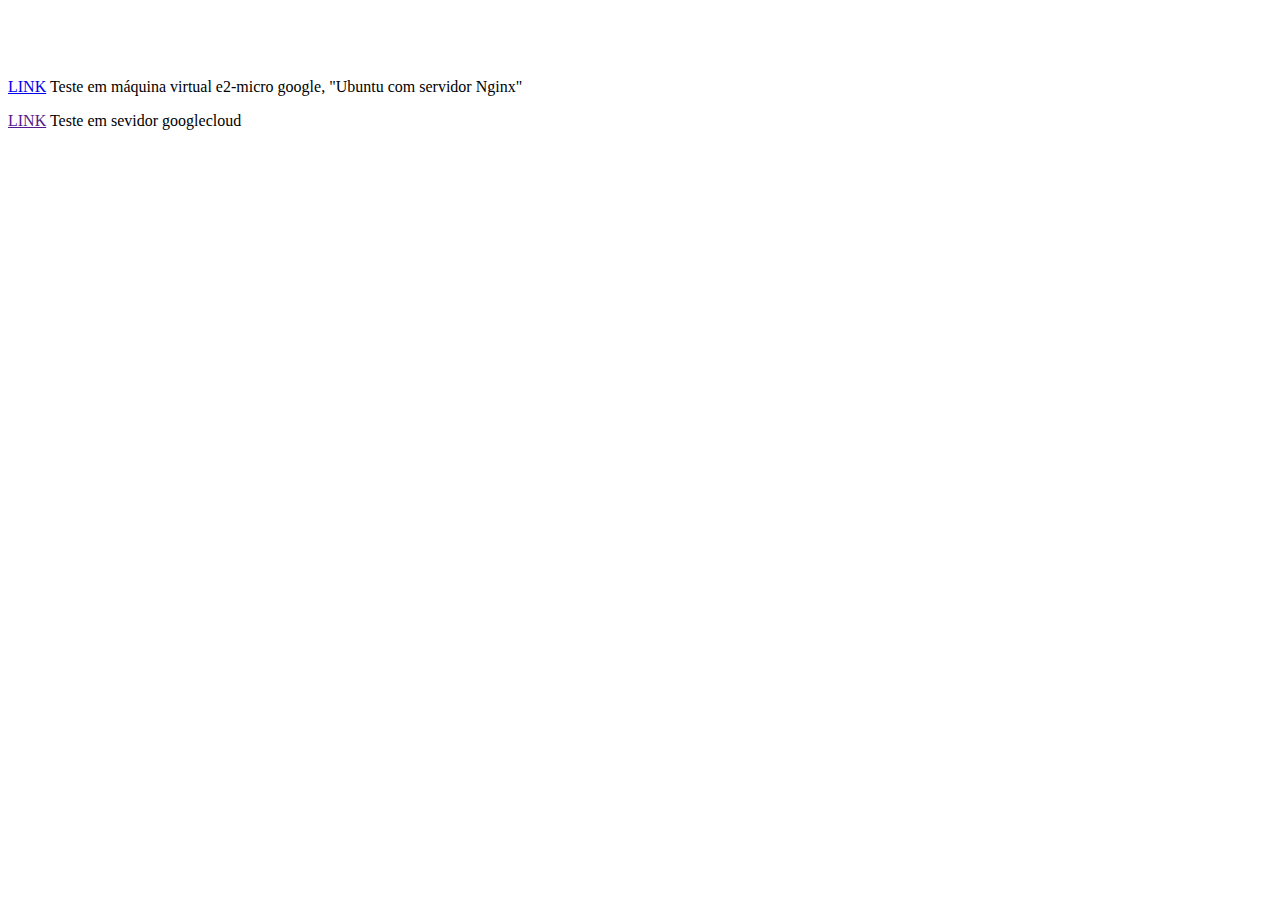
<file: index.html>
<!DOCTYPE html>
<htm lang="pt-BR">
    <head>
        <title>Server-test</title>
        <meta charset="UTF-8">
        <meta name="viewport" content="width=device-width initial-scale=1.0">
    </head>
    <body>
        <br><br><br>        
        <div>
            <p><a href="http://35.211.142.128">LINK</a> Teste em máquina virtual e2-micro google, "Ubuntu com servidor Nginx"</h1>
        </div>
        <div>
            <p><a href="">LINK</a> Teste em sevidor googlecloud</h1>            
        </div>
    </body>
</htm>
</file>
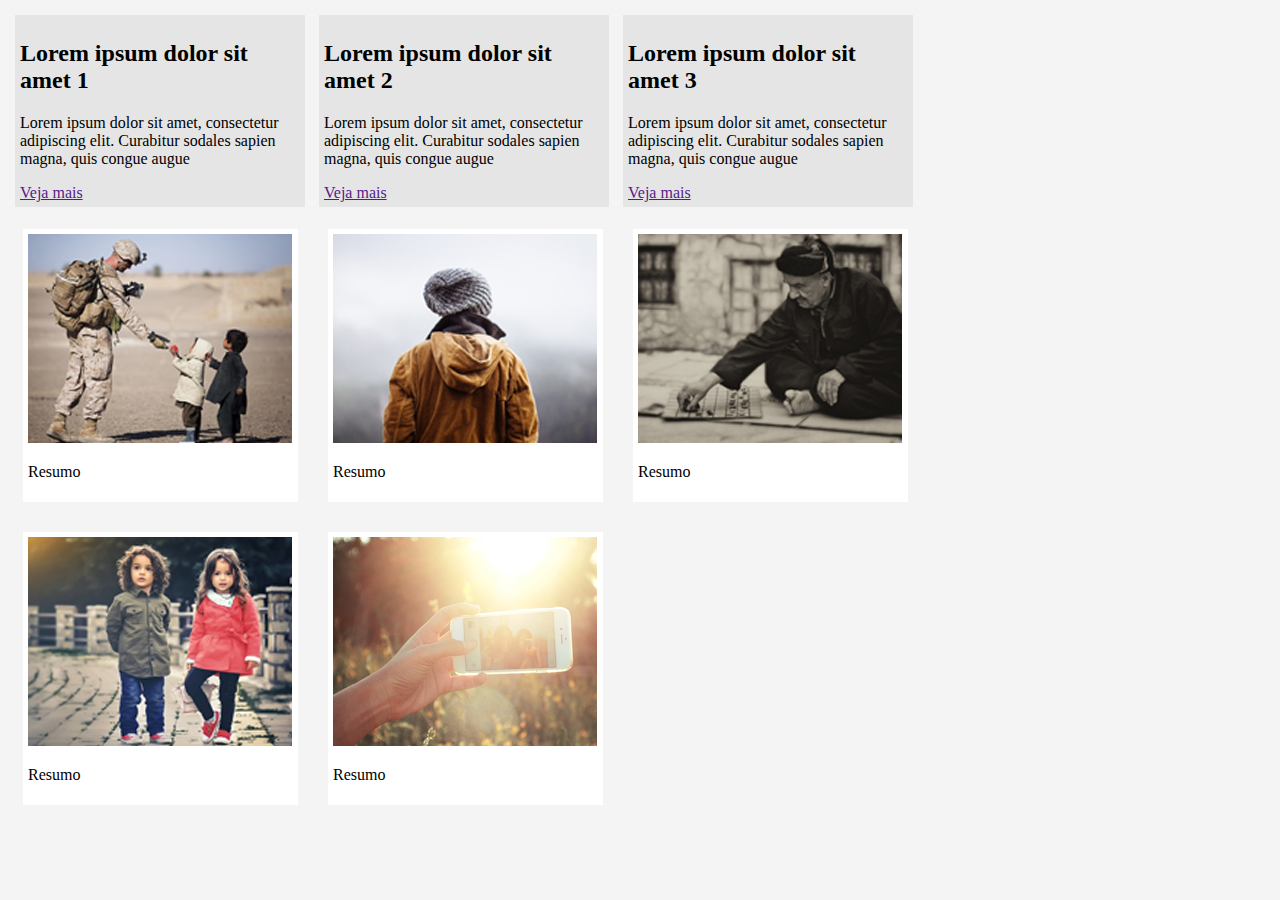
<file: elementos-flutuantes-pratica.html>
<!DOCTYPE html>
<html>
	<head>
		<title>Elementos flutuantes na prática</title>
		<meta charset="utf-8">
		
		<style type="text/css">

			body {
				background: #f4f4f4;
			}

			#principal {
				width: 920px;
			}

			.noticia {
				background: #e5e5e5;
				padding: 5px;
				width: 280px;
				margin: 7px;
				float: left;
			}

			.imagem-galeria {
				background: white;
				width: 265px;
				padding: 5px;
				float: left;
				margin: 15px;
			}
			
			.clear{
				clear: both;
			}

		</style>
		
	</head>
	<body>

		<div id="principal">

			<div>
				
				<div class="noticia">
					<h2>Lorem ipsum dolor sit amet 1</h2>
					<p>
						Lorem ipsum dolor sit amet, consectetur adipiscing elit. Curabitur sodales sapien magna, quis congue augue
					</p>
					<a href="">Veja mais</a>
				</div>

				<div class="noticia">
					<h2>Lorem ipsum dolor sit amet 2</h2>
					<p>
						Lorem ipsum dolor sit amet, consectetur adipiscing elit. Curabitur sodales sapien magna, quis congue augue
					</p>
					<a href="">Veja mais</a>
				</div>


				<div class="noticia">
					<h2>Lorem ipsum dolor sit amet 3</h2>
					<p>
						Lorem ipsum dolor sit amet, consectetur adipiscing elit. Curabitur sodales sapien magna, quis congue augue
					</p>
					<a href="">Veja mais</a>
				</div>

			</div><!-- fim noticia -->

			<div class="clear"></div>
			
			<div>
				
				<div class="imagem-galeria">
					<img src="imagens/imagem1.png">
					<p>Resumo</p>
				</div>

				<div class="imagem-galeria">
					<img src="imagens/imagem2.png">
					<p>Resumo</p>
				</div>

				<div class="imagem-galeria">
					<img src="imagens/imagem3.png">
					<p>Resumo</p>
				</div>

				<div class="imagem-galeria">
					<img src="imagens/imagem4.png">
					<p>Resumo</p>
				</div>

				<div class="imagem-galeria">
					<img src="imagens/imagem5.png">
					<p>Resumo</p>
				</div>

			</div>
		
		</div><!-- fim principal -->

	</body>

</html>
</file>
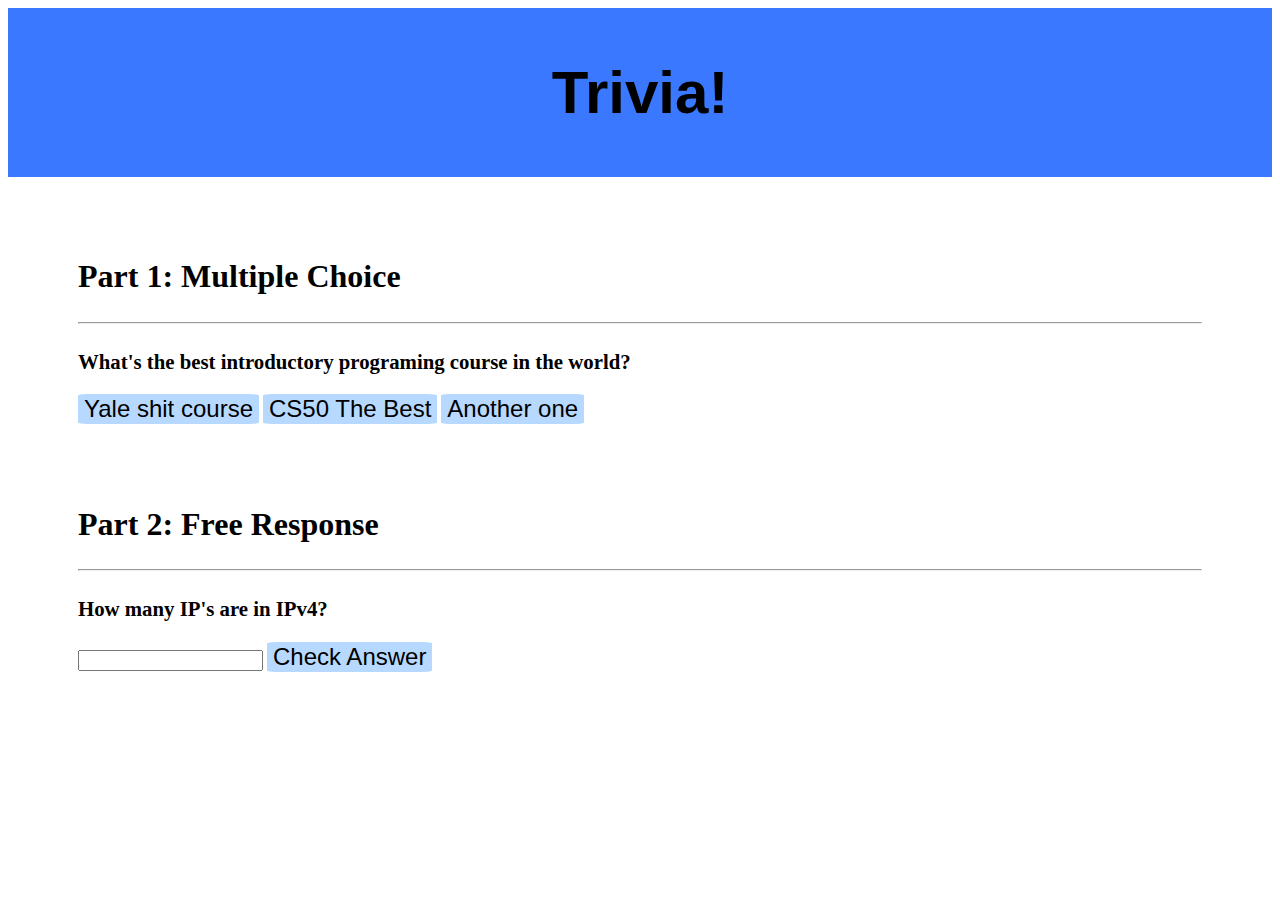
<file: lab.html>
<!DOCTYPE html>
<html lang="pt-br">
    <head>
        <title>Trivia</title>
        <meta charset="utf-8" name="viewport" content="initial-scale=1, width=device-width">
        <script src="lab.js" type="text/javascript"></script>
        <link href="https://cdn.jsdelivr.net/npm/bootstrap@5.0.2/dist/css/bootstrap.min.css" rel="stylesheet" integrity="sha384-EVSTQN3/azprG1Anm3QDgpJLIm9Nao0Yz1ztcQTwFspd3yD65VohhpuuCOmLASjC" crossorigin="anonymous">
        <link href="lab.css" rel="stylesheet">
    </head>
    <body>
        <div id="btitle">
            <div id="title">
                Trivia!
            </div>
        </div>
        <div>
            <h1>
                Part 1: Multiple Choice
            </h1>
        </div>
        <hr>
        <div>
            <h3>
                What's the best introductory programing course in the world?
            </h3>
        </div>
        
        <div class="question">
            <button id="yale" onclick="wrong('yale')" style="display: inline;">Yale shit course</button>
            <button id="cs50" onclick="right('cs50')">CS50 The Best</button>
            <button id="another" onclick="wrong('another')">Another one</button>
        </div>
        <div>
            <h1>
                Part 2: Free Response
            </h1>
        </div>
        <hr>
        <div>
            <h3>How many IP's are in IPv4?</h3>
        </div>
        <div class="question">
            <input id="box" type="text" autocomplete="none">
            <button id="submit" type="submit" name="test" onclick="qsel()">Check Answer</button>
        </div>
        <div id="pop_up">
            <button id='pop_button'></div>
        </div>
       

    </body>
</html>
</file>
<file: lab.css>
#btitle
{
    background-color:rgb(57, 120, 255);
    padding: 50px;
    font-family:'Trebuchet MS', 'Lucida Sans Unicode', 'Lucida Grande', 'Lucida Sans', Arial, sans-serif;

}

#title
{
    color: ligh;
    font-size: 60px;
    font-weight: 900;
    text-align: center;
    
}

#pop_up
{
    padding-left: 70px;
    display: none;
}
#pop_button
{
    background-color: lightgreen;
    padding: 0.5%;
}
.correct
{
    background-color: lightgreen;
    padding-left: 70px;    
}

.main{
    max-width: 800px;
    margin-left: auto;
    margin-right: auto;
}

.question
{
    padding-left: 70px;
}

h1
{
    padding-top: 60px;
    padding-left: 70px;
    padding-bottom: 5px;
    
}
h3
{
    padding-top: 5px;
    padding-left: 70px;
    font-size: 130%;
}
hr
{
    margin-left: 70px;
    margin-right: 70px;
}

ul
{
    padding-left: 70px;
    
}
button
{
    background-color: rgb(184, 217, 255);
    border: none;
    font-size: 150%;
    border-radius: 5%;
    cursor: pointer;
}
</file>
